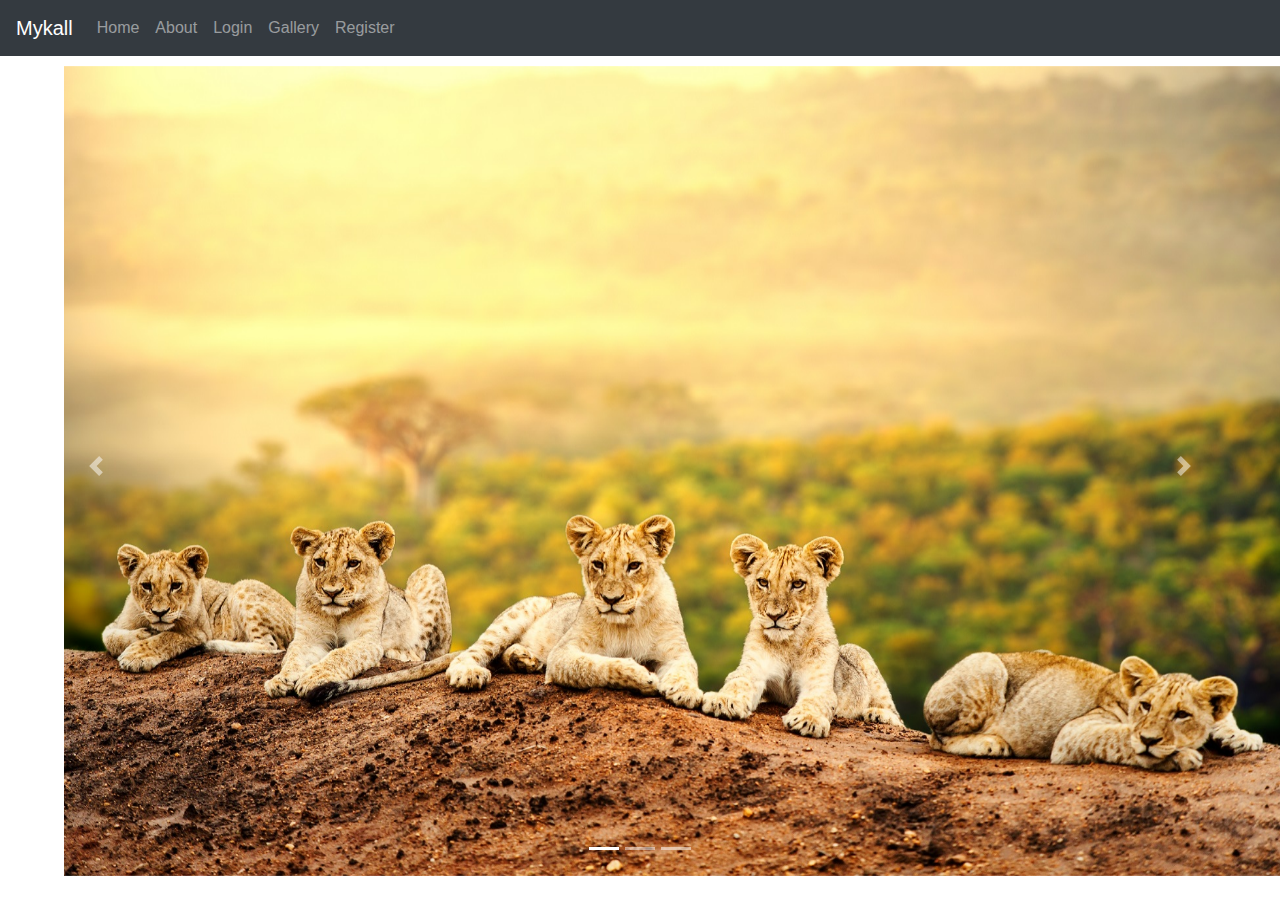
<file: index.html>
<!DOCTYPE html>
<html lang="en">
<head>
    <meta charset="UTF-8">
    <title>Home</title>
<!--    start of connection-->
<!--    script tag to start connection-->
    <script src="bootstrap/js/jquery-3.4.0.js"></script>
    <script src="bootstrap/js/popper.min.js"></script>
    <script src="bootstrap/js/bootstrap.js"></script>
<!--    end of connection-->

<!--    start of connection to bootstrap css-->
    <link rel="stylesheet" href="bootstrap/css/bootstrap.css">
    <link rel="stylesheet" href="bootstrap/css/custom.css">
<!--    end of connection to bootstrap css-->
</head>
<body>
<!--start of nav bar-->
<nav class="navbar navbar-expand-md bg-dark navbar-dark">
    <!-- Brand -->
    <a class="navbar-brand" href="#">Mykall</a>

    <!-- Toggler/collapsibe Button -->
    <button class="navbar-toggler" type="button" data-toggle="collapse" data-target="#collapsibleNavbar">
        <span class="navbar-toggler-icon"></span>
    </button>

    <!-- Navbar links -->
    <div class="collapse navbar-collapse" id="collapsibleNavbar">
        <ul class="navbar-nav">
            <li class="nav-item">
                <a class="nav-link" href="index.html">Home</a>
            </li>
            <li class="nav-item">
                <a class="nav-link" href="pages/About.html">About</a>
            </li>
            <li class="nav-item">
                <a class="nav-link" href="pages/Login.html">Login</a>
            </li>
            <li class="nav-item" >
                <a class="nav-link" href="pages/Gallery.html">Gallery</a>
            <li class="nav-item">
                <a class="nav-link" href="pages/Register.html">Register</a>
            </li>
        </ul>
    </div>
</nav>
<!--end navbar-->

<!--START SLIDING IMAGES*(CAROUSEL)-->
<div id="demo" class="carousel slide" data-ride="carousel">

    <!-- Indicators -->
    <ul class="carousel-indicators">
        <li data-target="#demo" data-slide-to="0" class="active"></li>
        <li data-target="#demo" data-slide-to="1"></li>
        <li data-target="#demo" data-slide-to="2"></li>
    </ul>

    <!-- The slideshow -->
    <div class="carousel-inner">
        <div class="carousel-item active">
            <img src="images/iStock-479446229.jpg" alt="Los Angeles">
        </div>
        <div class="carousel-item">
            <img src="images/180918102948-14-flamingoes-at-lake-nakuru-photo-courtesy-kenya-tourism-board-super-169.jpg" alt="Chicago">
        </div>
        <div class="carousel-item">
            <img src="images/coffee_books_pen_605181.jpg" alt="New York">
        </div>
    </div>

    <!-- Left and right controls -->
    <a class="carousel-control-prev" href="#demo" data-slide="prev">
        <span class="carousel-control-prev-icon"></span>
    </a>
    <a class="carousel-control-next" href="#demo" data-slide="next">
        <span class="carousel-control-next-icon"></span>
    </a>

</div>

<!--END OF SLIDING IMAGES (CAROUSE)-->
</body>

</html>
</file>
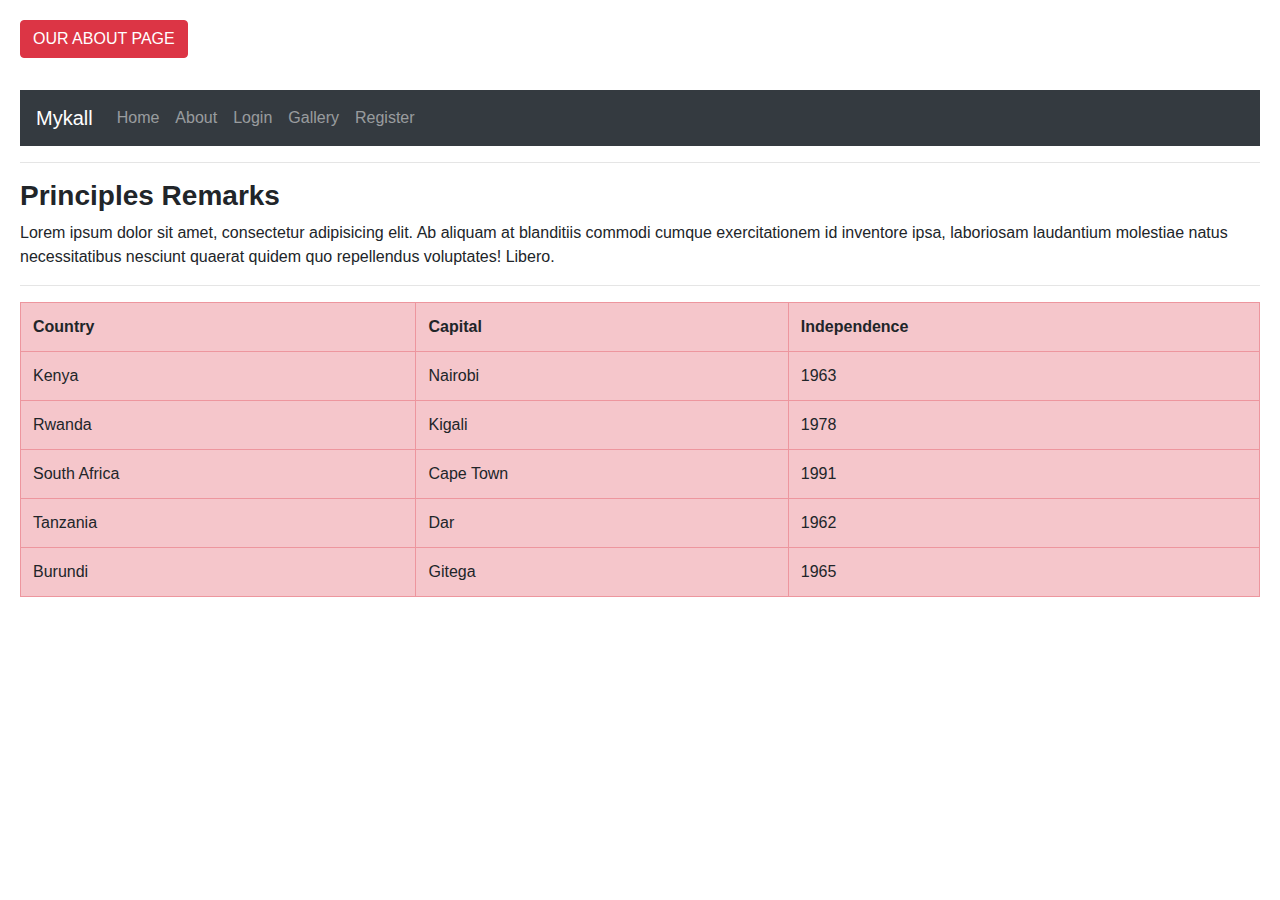
<file: pages/About.html>
<!DOCTYPE html>
<html lang="en">
<head>
    <meta charset="UTF-8">
    <title>About</title>
<!--    start of connection to js-->
    <script src="../bootstrap/js/jquery-3.4.0.js"></script>
    <script src="../bootstrap/js/popper.min.js"></script>
    <script src="../bootstrap/js/bootstrap.js"></script>
<!--    end of connection-->

<!--    start of connection to bootstrap css-->
    <link rel="stylesheet" href="../bootstrap/css/bootstrap.css">
    <link rel="stylesheet" href="../bootstrap/css/custom.css">
<!--    end of connection to css-->

</head>
<body class="card-body">
<h1 class="text-uppercase btn btn-danger">Our About Page</h1>
<br>
<br>
<!--start of nav bar-->
<nav class="navbar navbar-expand-md bg-dark navbar-dark">
    <!-- Brand -->
    <a class="navbar-brand" href="#">Mykall</a>

    <!-- Toggler/collapsibe Button -->
    <button class="navbar-toggler" type="button" data-toggle="collapse" data-target="#collapsibleNavbar">
        <span class="navbar-toggler-icon"></span>
    </button>

    <!-- Navbar links -->
    <div class="collapse navbar-collapse" id="collapsibleNavbar">
        <ul class="navbar-nav">
            <li class="nav-item">
                <a class="nav-link" href="../index.html">Home</a>
            </li>
            <li class="nav-item">
                <a class="nav-link" href="About.html">About</a>
            </li>
            <li class="nav-item">
                <a class="nav-link" href="Login.html">Login</a>
            </li>
            <li class="nav-item" >
                <a class="nav-link" href="Gallery.html">Gallery</a>
            <li class="nav-item">
                <a class="nav-link" href="Register.html">Register</a>
            </li>
        </ul>
    </div>
</nav>
<!--end navbar-->
<hr>
<h3 class="text-capitalize font-weight-bolder ">Principles remarks</h3>
<p class="text-wrap align-content-center ">Lorem ipsum dolor sit amet, consectetur adipisicing elit. Ab aliquam at blanditiis commodi cumque exercitationem id inventore ipsa, laboriosam laudantium molestiae natus necessitatibus nesciunt quaerat quidem quo repellendus voluptates! Libero.</p>
<hr>
<table class="table table-bordered table-hover table-danger">
    <tr>
        <th>Country</th>
        <th>Capital</th>
        <th>Independence</th>
    </tr>
    <tr>
        <td>Kenya</td>
        <td>Nairobi</td>
        <td>1963</td>
    </tr>
    <tr>
        <td>Rwanda</td>
        <td>Kigali</td>
        <td>1978</td>
    </tr>
    <tr>
        <td>South Africa</td>
        <td>Cape Town</td>
        <td>1991</td>
    </tr>
    <tr>
        <td>Tanzania</td>
        <td>Dar</td>
        <td>1962</td>
    </tr>
    <tr>
        <td>Burundi</td>
        <td>Gitega</td>
        <td>1965</td>
    </tr>
</table>
</body>
</html>
</file>
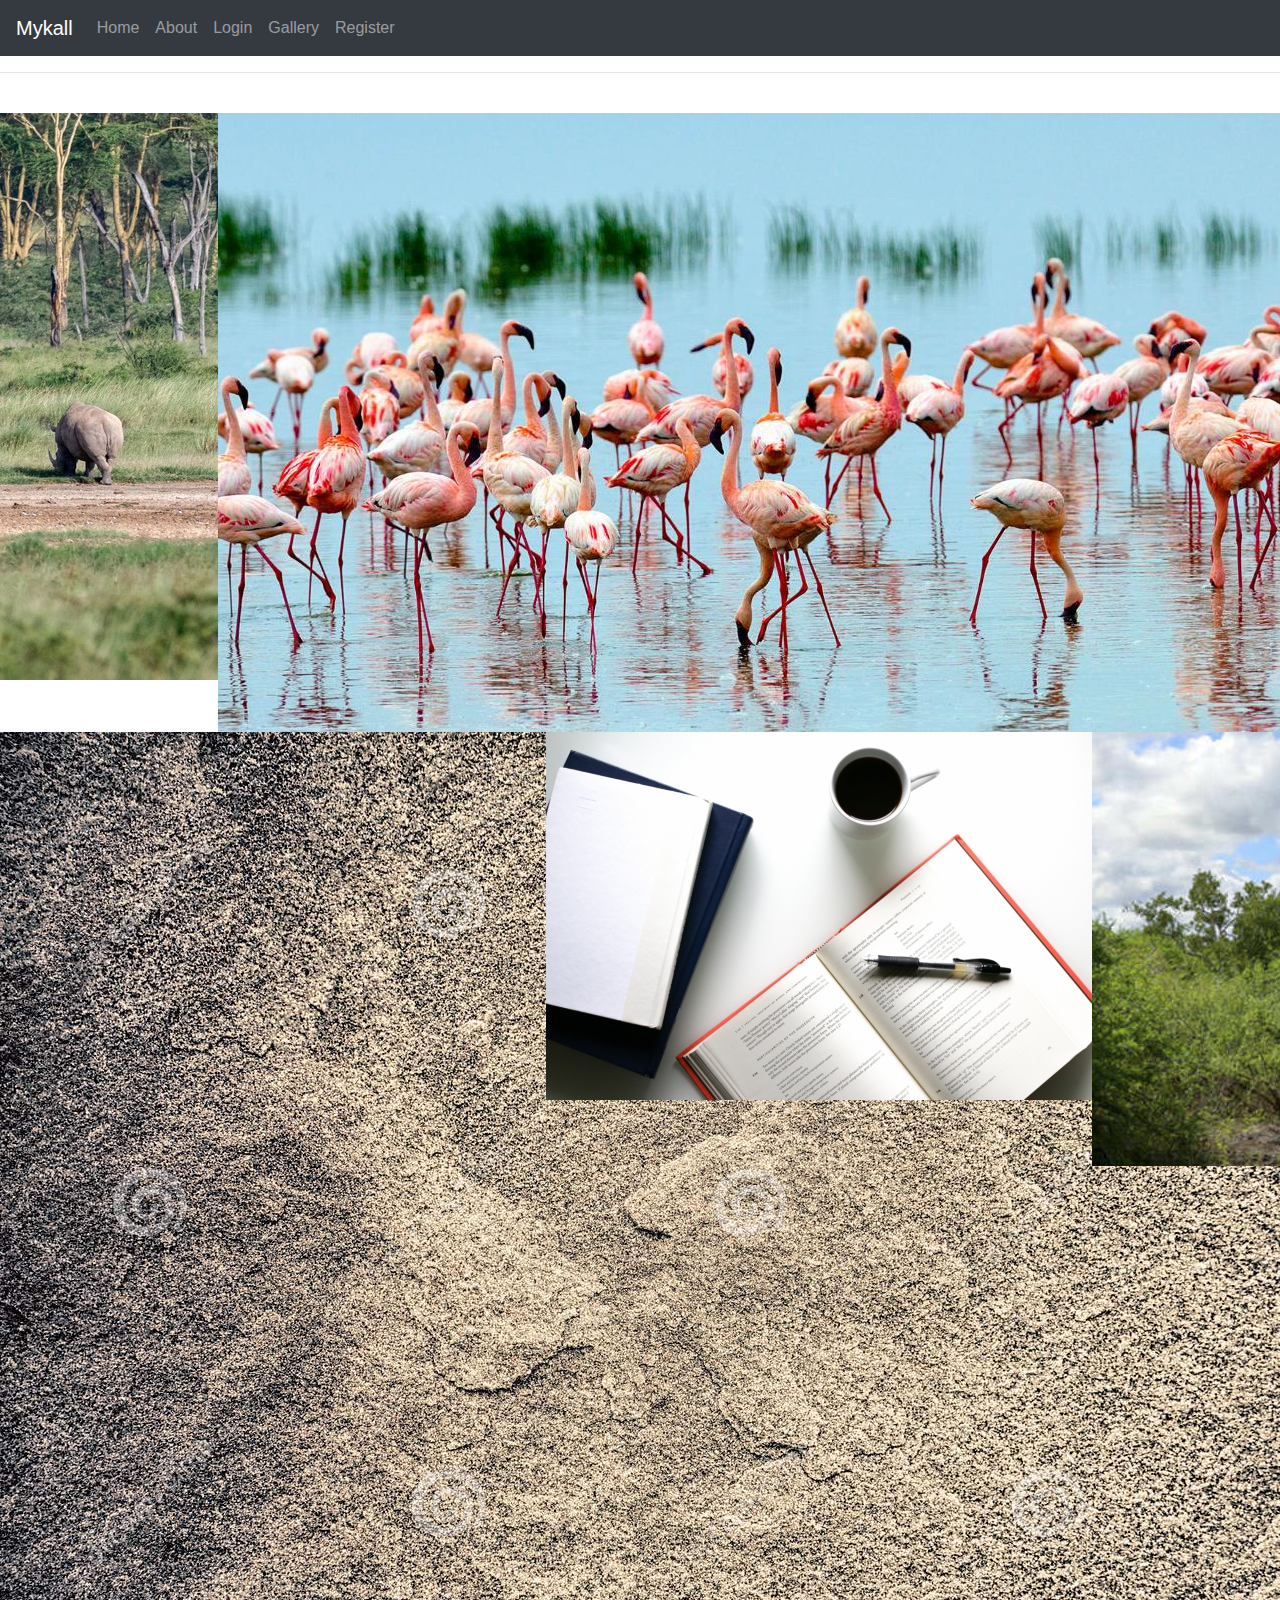
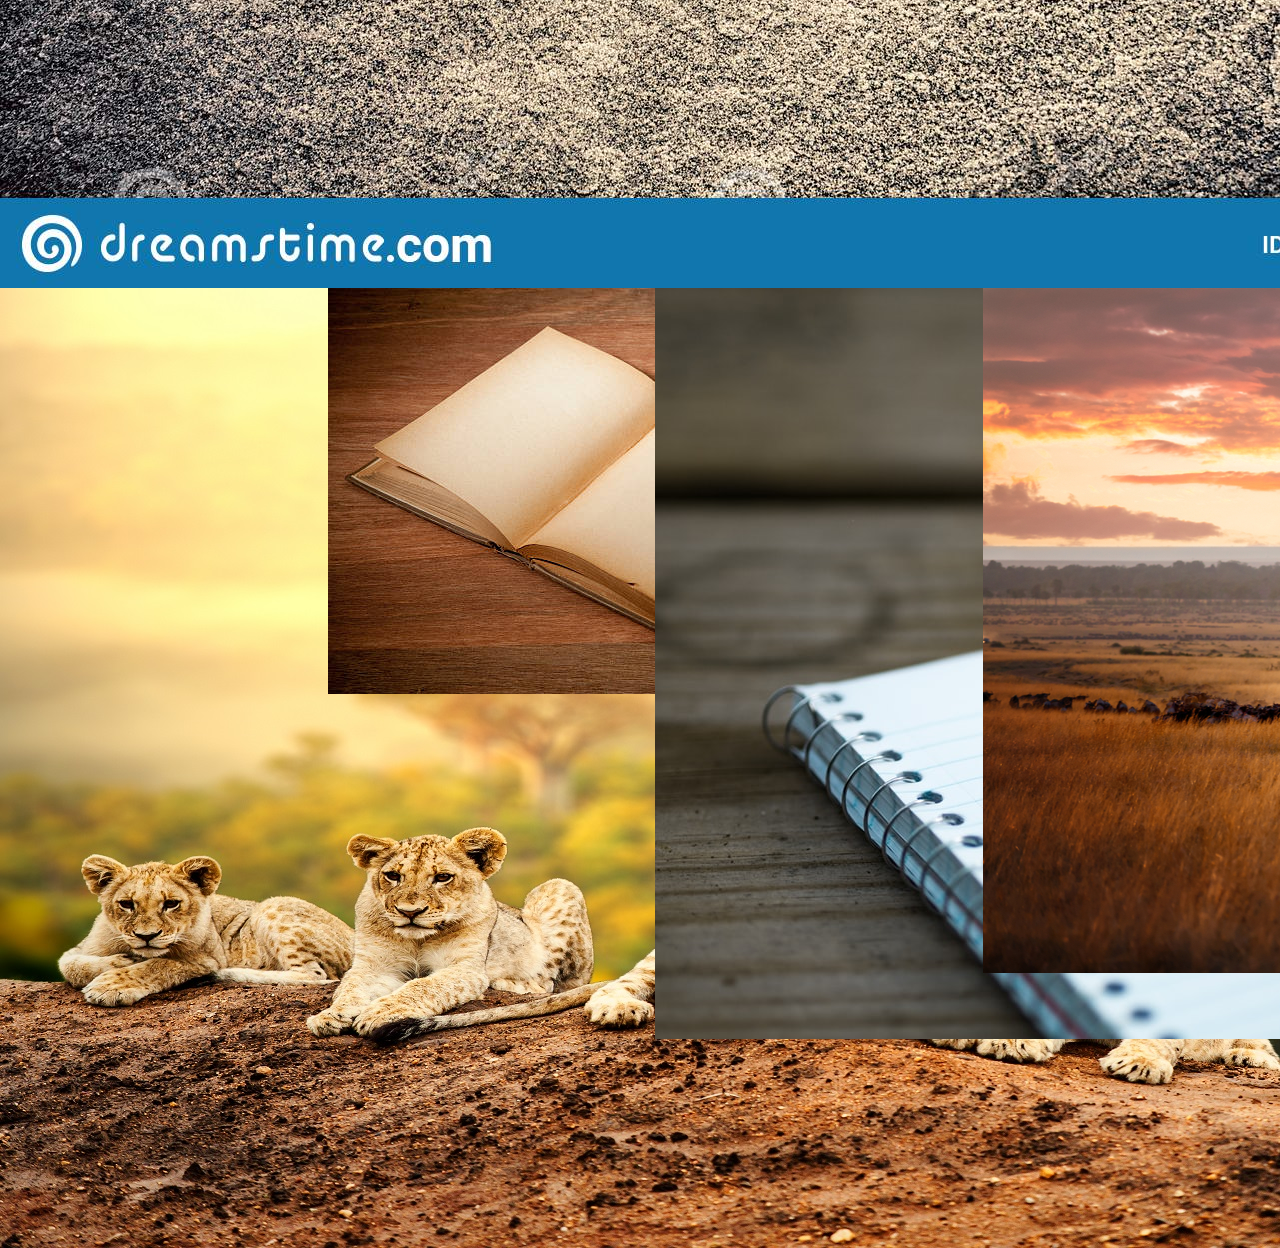
<file: pages/Gallery.html>
<!DOCTYPE html>
<html lang="en">
<head>
    <meta charset="UTF-8">
    <title>Gallery</title>
<!--    link to js-->
    <script src="../bootstrap/js/jquery-3.4.0.js"></script>
    <script src="../bootstrap/js/popper.min.js"></script>
    <script src="../bootstrap/js/bootstrap.js"></script>
<!--    end of js link-->

<!--    link to css-->
    <link rel="stylesheet" href="../bootstrap/css/bootstrap.css">
    <link rel="stylesheet" href="../bootstrap/css/custom.css">
<!--    end of css link-->
</head>
<body>
<!--start of nav bar-->
<nav class="navbar navbar-expand-md bg-dark navbar-dark">
    <!-- Brand -->
    <a class="navbar-brand" href="#">Mykall</a>

    <!-- Toggler/collapsibe Button -->
    <button class="navbar-toggler" type="button" data-toggle="collapse" data-target="#collapsibleNavbar">
        <span class="navbar-toggler-icon"></span>
    </button>

    <!-- Navbar links -->
    <div class="collapse navbar-collapse" id="collapsibleNavbar">
        <ul class="navbar-nav">
            <li class="nav-item">
                <a class="nav-link" href="../index.html">Home</a>
            </li>
            <li class="nav-item">
                <a class="nav-link" href="About.html">About</a>
            </li>
            <li class="nav-item">
                <a class="nav-link" href="Login.html">Login</a>
            </li>
            <li class="nav-item" >
                <a class="nav-link" href="Gallery.html">Gallery</a>
            <li class="nav-item">
                <a class="nav-link" href="Register.html">Register</a>
            </li>
        </ul>
    </div>
</nav>
<!--end navbar-->
<hr>
<br>
<!--first div-->
<div>
    <div class="row align-content-center">
        <div class="x col-2"><img src="../images/139186494_15937779922791n.jpg" alt=""></div>
        <div class="y col-1 "><img src="../images/180918102948-14-flamingoes-at-lake-nakuru-photo-courtesy-kenya-tourism-board-super-169.jpg" alt=""></div>
    </div>
    <div></div>
</div>
<!--end first div-->

<!--second div-->
<div class="row">
    <div class="a col-4 col-sm-3 col-md-3 col-lg-1 col-xl-5 "><img src="../images/brown-stone-wall-solid-texture-background-wallpaper-abstract-125573460.jpg" alt=""></div>
    <div class="b col-4 col-sm-2 col-md-3 col-lg-4 col-xl-5"><img src="../images/coffee_books_pen_605181.jpg" alt=""></div>
    <div class="c col-4 col-sm-7 col-md-3 col-lg-7 col-xl-2"><img src="../images/intrepid-marketing-and-communications-becomes-the-indian-representative-for-kenya-tourism-board.jpg" alt=""></div>
</div>
<!--end of second div-->

<!--start third div-->
<div class="row">
    <div class="d col-3"><img src="../images/iStock-479446229.jpg" alt=""></div>
    <div class="e col-3"><img src="../images/istockphoto-118256714-612x612.jpg" alt=""></div>
    <div class="f col-3"><img src="../images/photo-1471107340929-a87cd0f5b5f3.jpg" alt=""></div>
    <div class="g col-3"><img src="../images/shutterstock_695146399.jpg" alt=""></div>
</div>
<!--end div three-->
</body>
</html>
</file>
<file: bootstrap/css/custom.css>
.x{
    width: 50%;
    height: 50%;
}
.y{
    width: 100%;
}
.a{
    width: 100%;
    height: 50%;
}
.b{
    width: 100%;
}
.c{
    width: 100%;
}
.d{
    width: 100%;
}
.e{
    width: 100%;
}
.f{
    width: 100%;
}
.carousel-inner img{
    width: 98%;
    margin-left: 5%;
    margin-right: 5%;
    height: 90vh;
    margin-top: 10px;
}
</file>
